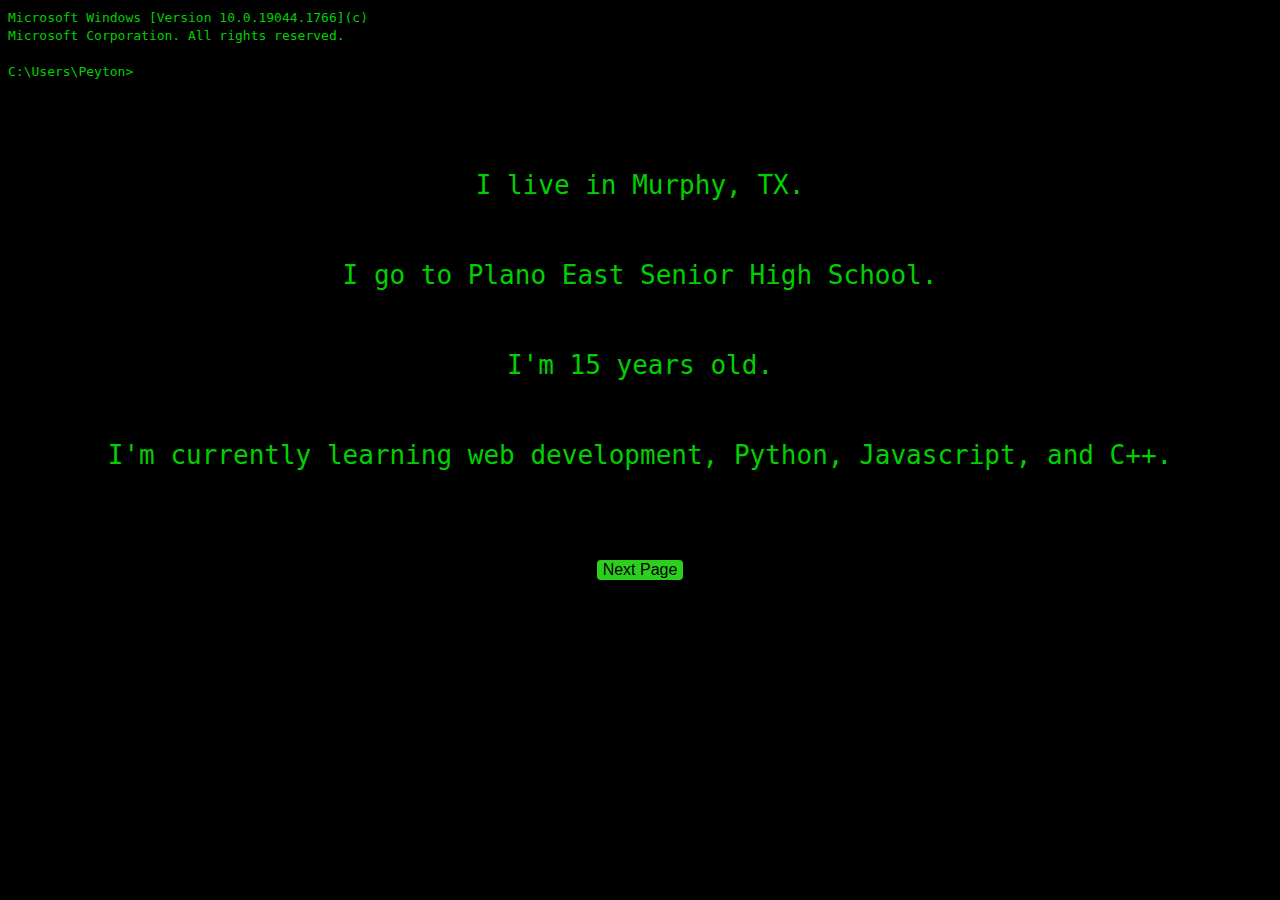
<file: index.html>
<!DOCTYPE html>
<html>
    <head>
        <link rel="shortcut icon" href="image_files\favicon.ico">
        <title>Peyton Anderson</title>

        <meta name="description" content="Hello, this is my website. It tells you a little bit about who I am.">
        <meta name="author" content="Peyton Anderson">
        <meta name="keywords" content="Peyton Anderson, Peyton, Anderson, Peyton Anderson Foundation, Peytonja, microsoft corporation"> 

        <style>
            .button {
                background-color: #2dcf1e; /* Green */
                border: none;
                color: rgb(0, 0, 0);
                text-align: center;
                text-decoration: none;
                display: inline-block;
                font-size: 16px;
            }

            .button1 {border-radius: 4px;}
            
            a:link {
                color: rgb(0, 0, 0);
                background-color: transparent;
                text-decoration: none;
            }

            a:visited {
                color: rgb(0, 0, 0);
                background-color: transparent;
                text-decoration: none;
            }

            a:hover {
                color: rgb(0, 0, 0);
                background-color: transparent;
                text-decoration: underline;
            }           

            a:active {
                color: rgb(0, 0, 0);
                background-color: transparent;
                text-decoration: underline;
            }
        </style>

    </head>


    <body style="background-color:#000000;">
        <font face = "monospace" size = "3">
            <p1 style="color: #00cf00;" style="text-align: left;">
                Microsoft Windows [Version 10.0.19044.1766](c)<br> 
                Microsoft Corporation. All rights reserved.<br><br>
                C:\Users\Peyton>
            </p1>
        <br> <br> <br> <br> <br> <br>
        
        <center>
            <b style="color: #00cf00; font-size:xx-large; font-weight: lighter">I live in Murphy, TX.<br><br><br></b>
            <b style="color: #00cf00; font-size:xx-large; font-weight: lighter">I go to Plano East Senior High School.<br><br><br></b>
            <b style="color: #00cf00; font-size:xx-large; font-weight: lighter">I'm 15 years old.<br><br><br></b>
            <b style="color: #00cf00; font-size:xx-large; font-weight: lighter">I'm currently learning web development, Python, Javascript, and C++.<br><br><br><br></b>
            <button class="button button1"><a href="page2.html" style="text-decoration:none" style="color: #00cf00;">Next Page</a></button>
        </center>
        </font>
    </body>
</html>
</file>
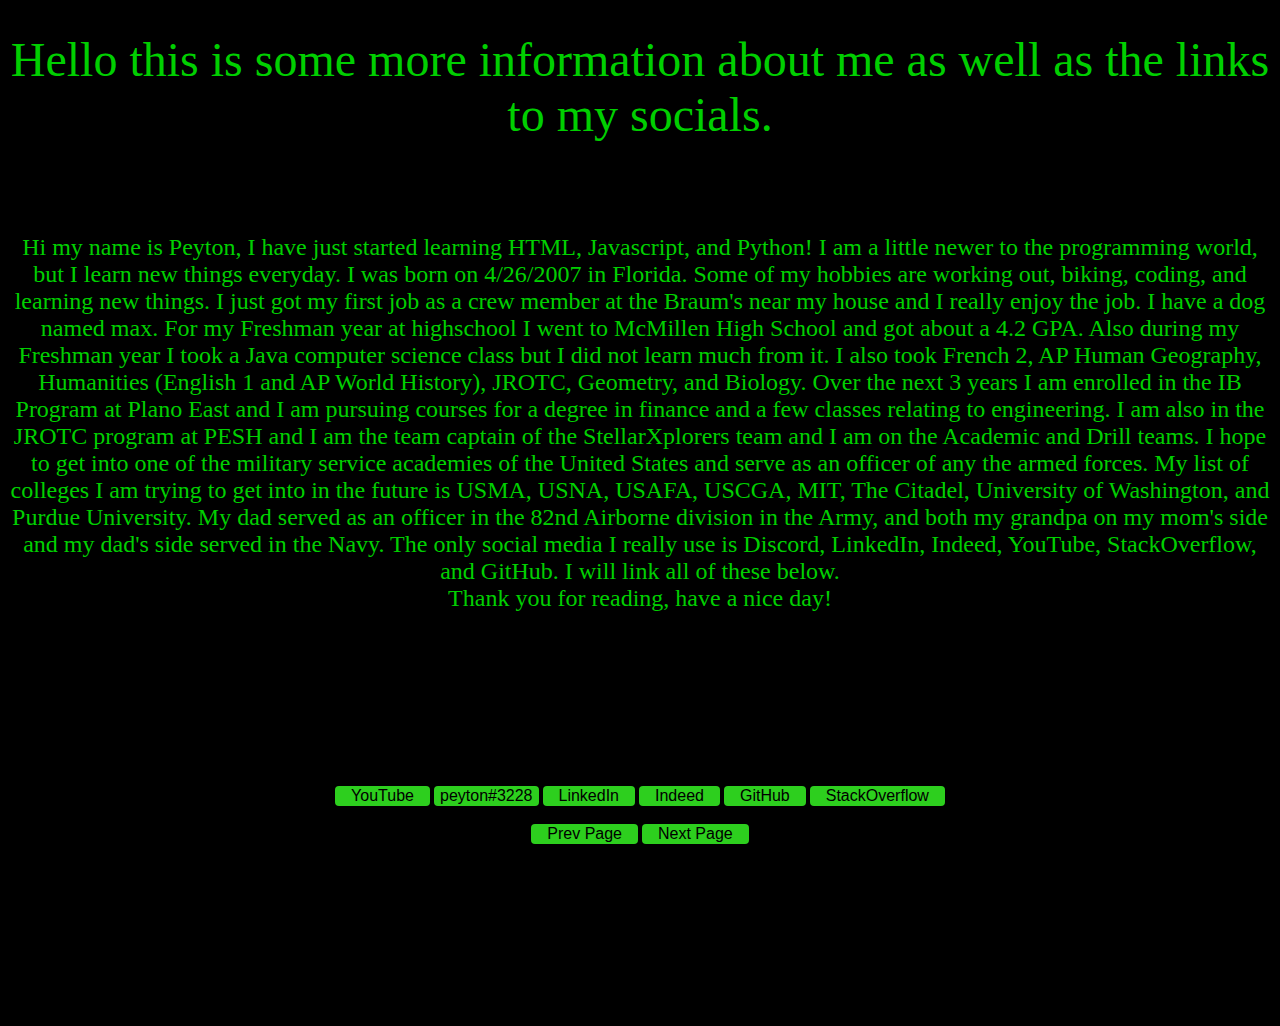
<file: page2.html>
<!DOCTYPE html>
<html>
    <head>
        <link rel="shortcut icon" href="image_files\favicon.ico">
        <title>Peyton Anderson</title>
        <style>
            .button {
                background-color: #2dcf1e; /* Green */
                border: none;
                color: rgb(0, 0, 0);
                text-align: center;
                text-decoration: none;
                display: inline-block;
                font-size: 16px;
            }
        
            .button1 {border-radius: 4px;}

            a:link {
                color: rgb(0, 0, 0);
                background-color: transparent;
                text-decoration: none;
            }

            a:visited {
                color: rgb(0, 0, 0);
                background-color: transparent;
                text-decoration: none;
            }

            a:hover {
                color: rgb(0, 0, 0);
                background-color: transparent;
                text-decoration: underline;
            }           

            a:active {
                color: rgb(0, 0, 0);
                background-color: transparent;
                text-decoration: underline;
            }

            p {
                padding-bottom: 150px;
            }
            a{
                padding: 10px;
            }
        </style>
    </head>

    <body style="background-color:#000000">

        <center>
            <h1 style="color: #00cf00; font-size:xxx-large; font-weight: lighter">Hello this is some more information about me as well as the links to my socials.</h1>
            <br>
            <br>
            <p style="color: #00cf00; font-size: x-large; font-weight: light">
                Hi my name is Peyton, I have just started learning HTML, Javascript, and Python! I am a little newer to the programming world, but I learn new things everyday.
                I was born on 4/26/2007 in Florida. Some of my hobbies are working out, biking, coding, and learning new things. I just got my first job as a
                crew member at the Braum's near my house and I really enjoy the job. I have a dog named max. For my Freshman year
                at highschool I went to McMillen High School and got about a 4.2 GPA. Also during my Freshman year I took a Java computer science class but I did not learn much from it.
                I also took French 2, AP Human Geography, Humanities (English 1 and AP World History), JROTC, Geometry, and Biology. Over the next 3 years I am enrolled 
                in the IB Program at Plano East and I am pursuing courses for a degree in finance and a few classes relating to engineering. I am also in the JROTC program at PESH and 
                I am the team captain of the StellarXplorers team and I am on the Academic and Drill teams. I hope to get into one of the military service academies of the United States 
                and serve as an officer of any the armed forces. My list of colleges I am trying to get into in the future is USMA, USNA, USAFA, USCGA, MIT, The Citadel, University 
                of Washington, and Purdue University. My dad served as an officer in the 82nd Airborne division in the Army, and both my grandpa on my mom's side and my dad's side served 
                in the Navy.  The only social media I really use is Discord, LinkedIn, Indeed, YouTube, 
                StackOverflow, and GitHub. I will link all of these below. 
                <br>
                Thank you for reading, have a nice day!
            </p>
            
            <div class="buttons">
    
                <div class="action_btn">
    
                <button class="button button1"><a href="https://www.youtube.com/channel/UCVAkN-cYG5c2zL9EF4mpgSA/featured" style="text-decoration:none" style="color:#00cf00">YouTube</a></button>
                <button class="button button1">peyton#3228</button>
                <button class="button button1"><a href="https://www.linkedin.com/in/peyton-anderson-5229a3242/" style="text-decoration:none" style="color:#00cf00">LinkedIn</a></button>
                <button class="button button1"><a href="https://tinyurl.com/mv58tuzd" style="text-decoration:none" style="color:#00cf00">Indeed</a></button>
                <button class="button button1"><a href="https://github.com/peyton33" style="text-decoration:none" style="color:#00cf00">GitHub</a></button>
                <button class="button button1"><a href="https://stackoverflow.com/users/15262605/peyton-anderson" style="text-decoration:none" style="color:#00cf00">StackOverflow</a></button>
                <br>
                <br>
                <button class="button button1"><a href="index.html" style="text-decoration:none" style="color: #00cf00;">Prev Page</a></button>
                <button class="button button1"><a href="page3.html" style="text-decoration:none" style="color: #00cf00;">Next Page</a></button>
    
                <p id="saved"></p>
    
                </div>
    
            </div>
            
        </center>
    </body>
</html>
</file>
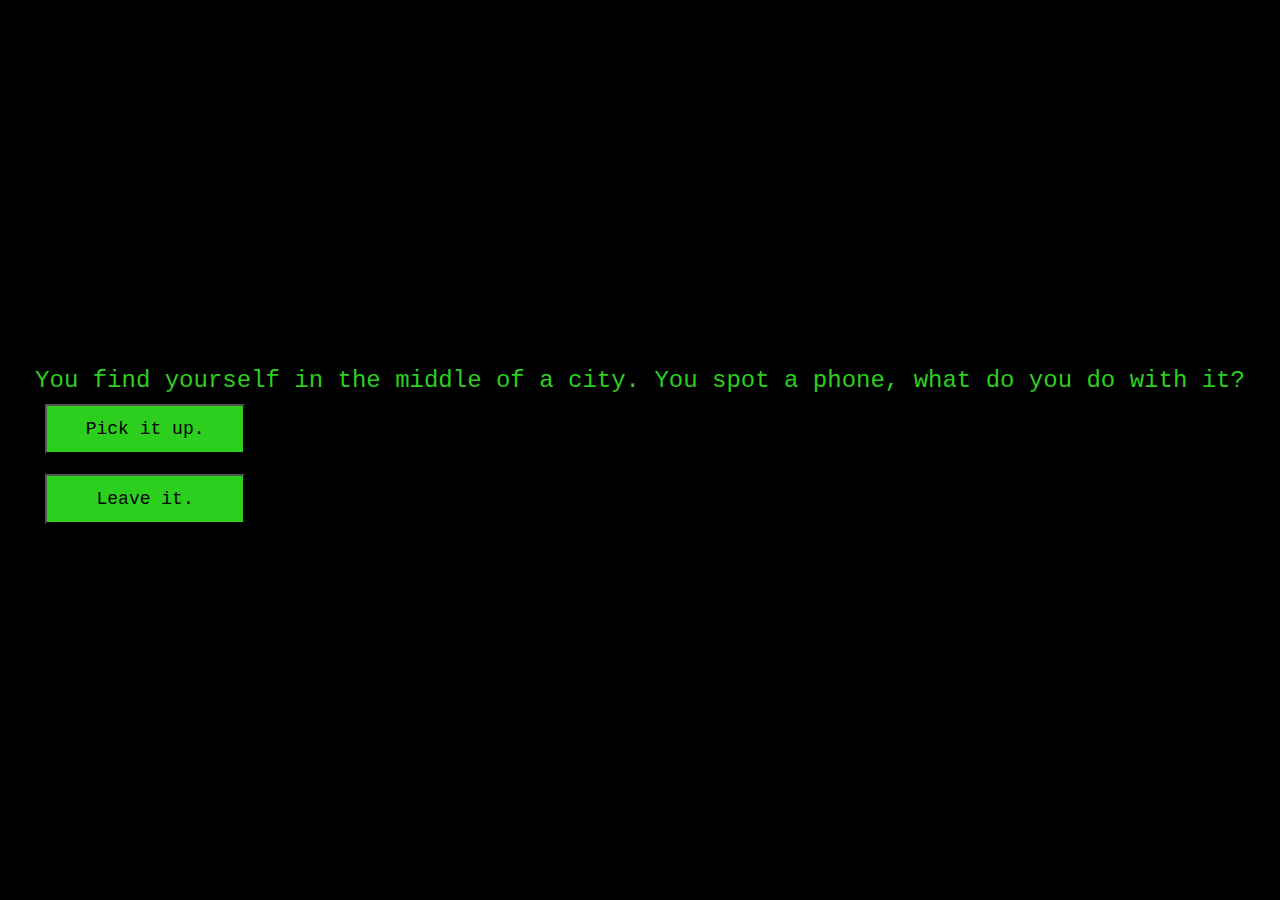
<file: page3.html>
<!DOCTYPE html>
<html lang="english">
<head>
    <meta charset="UTF-8">
    <meta name="viewport" content="width=device-width, initial-scale=1.0">
    <meta http-equiv="X-UA-Compatible" content="ie-edge">
    <link href="styles.css" rel="stylesheet">
    <script defer src="game.js"></script>
    <title>Javascript Game</title>
</head>
<body>
    <div class="container">
        <div id="text"></div>
        
        <div id="option-buttons" class="btn-grid">
        
            <button class="btn"></button>
        
            <button class="btn"></button>
        
            <button class="btn"></button>
        
            <button class="btn"></button>
        </div>
    </div>
</body>
</html>
</file>
<file: styles.css>
*, *::before, *::after {
    box-sizing: border-box;
    font-family: 'Courier New', Courier, monospace;
}

body {
    padding: 0;
    margin: 0;
    display: flex;
    justify-content: center;
    align-items: center;
    width: 100vw;
    height: 100vh;
    background-color: #000000;
}
.content {
    width: 800px;
    max-width: 80%;
    background-color: #000000;
    padding: 10px;
}

.btn {
    background-color: #2dcf1e;
    color: black;
    width: 200px;
    height: 50px;
    margin: 10px;
    font-size: large;
    justify-items: center;
}

.btn-grid {
    display: grid;
    grid-template-columns: auto;
}

.btn:hover {
    border-color: blue;
}

.container {
    text-align: center;
    font-size: x-large;
    color: #2dcf1e;
}
</file>
